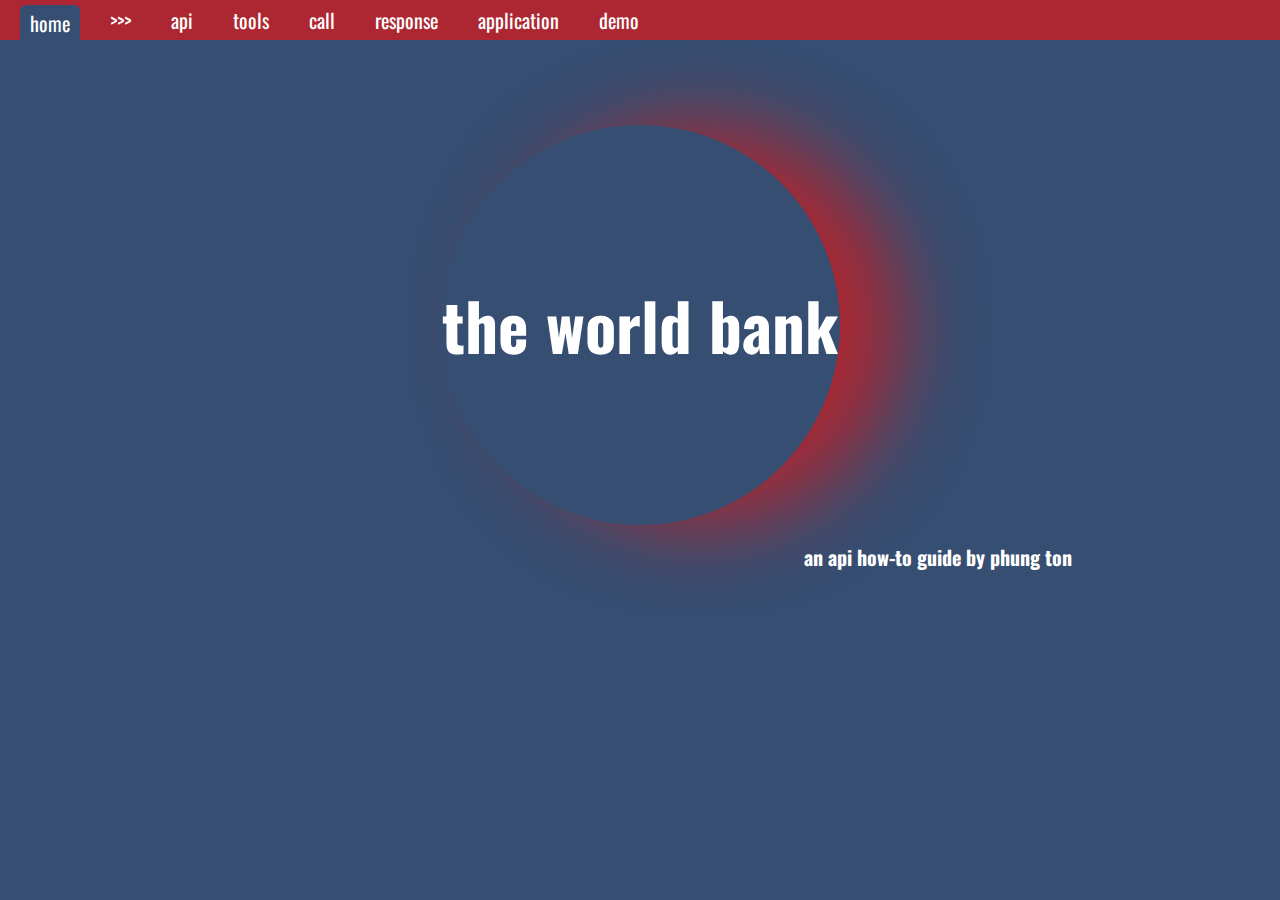
<file: index.html>
<!DOCTYPE html>
<html>
 <head>
 <link href="https://fonts.googleapis.com/css?family=Oswald" rel="stylesheet">
  <meta charset="UTF-8">
  <title>The World Bank : API How To Guide</title>
  

  <link rel="stylesheet" type="text/css" href="guide.css">
 
  
  
 </head>
 
 <body id="index">
 

 
<a name="home"></a>
<div class="circle"><h1>the world bank</h1></div>
<h2>an api how-to guide by phung ton</h2>




<ul> 
	<li><a href="index.html" id="home" class="current">home</a></li>
	<li><a>>>></a></li>
	<li><a href="api.html" id="api" class="anchorL">api</a></li>
	<li><a href="tools.html" id="tools" class="anchorL">tools</a></li>
	<li><a href="call.html" id="call" class="anchorL">call</a></li>
	<li><a href="response.html" id="response" class="anchorL">response</a></li> 
	<li><a href="application.html" id="app" class="anchorL">application</a></li> 
	<li><a href="demo.html" id="demo" class="anchorL">demo</a></li> 
</ul>


 </body>
</html>
</file>
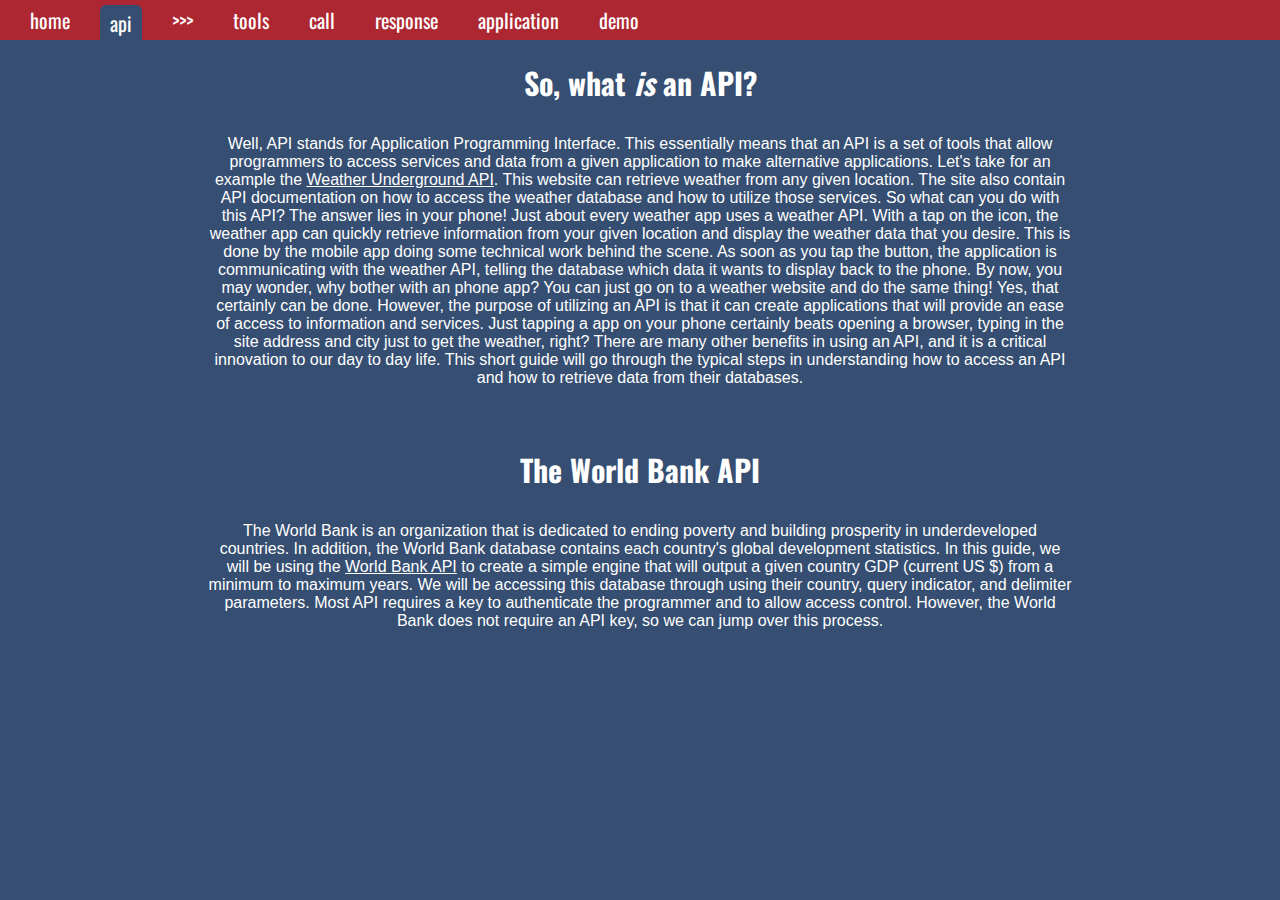
<file: api.html>
<!DOCTYPE html>
<html>
 <head>
 <link href="https://fonts.googleapis.com/css?family=Oswald" rel="stylesheet">
  <meta charset="UTF-8">
  <title>The World Bank : API How To Guide</title>
  

  <link rel="stylesheet" type="text/css" href="guide.css">
  
  
  
 </head>
 
 <body id="index">
 
<a name="api"></a>
 <h3> So, what <i>is</i> an API?</h3> 
 <div class="center">
 <p> Well, API stands for Application Programming Interface. This essentially means that an API is a set of tools that allow programmers to access services and data from a given application to make alternative applications. Let's take for an example the <a href="https://www.wunderground.com/weather/api/?ref=twc" target="_blank">Weather Underground API</a>. This website can retrieve weather from any given location. The site also contain API documentation on how to access the weather database and how to utilize those services. So what can you do with this API? The answer lies in your phone! Just about every weather app uses a weather API. With a tap on the icon, the weather app can quickly retrieve information from your given location and display the weather data that you desire. This is done by the mobile app doing some technical work behind the scene. As soon as you tap the button, the application is communicating with the weather API, telling the database which data it wants to display back to the phone. By now, you may wonder, why bother with an phone app? You can just go on to a weather website and do the same thing! Yes, that certainly can be done. However, the purpose of utilizing an API is that it can create applications that will provide an ease of access to information and services. Just tapping a app on your phone certainly beats opening a browser, typing in the site address and city just to get the weather, right? There are many other benefits in using an API, and it is a critical innovation to our day to day life. This short guide will go through the typical steps in understanding how to access an API and how to retrieve data from their databases. 
 


<h3>The World Bank API</h3> 
<div class="center">
<p>The World Bank is an organization that is dedicated to ending poverty and building prosperity in underdeveloped countries. In addition, the World Bank database contains each country's global development statistics. In this guide, we will be using the <a href="https://datahelpdesk.worldbank.org/knowledgebase/topics/125589-developer-information" target="_blank">World Bank API</a> to create a simple engine that will output a given country GDP (current US $) from a minimum to maximum years. We will be accessing this database through using their country, query indicator, and delimiter parameters. Most API requires a key to authenticate the programmer and to allow access control. However, the World Bank does not require an API key, so we can jump over this process. 
 

<ul> 
	<li><a href="index.html" id="home">home</a></li>
	<li><a href="api.html" id="api" class="current">api</a></li>
	<li><a>>>></a></li>
	<li><a href="tools.html" id="tools" class="anchorL">tools</a></li>
	<li><a href="call.html" id="call" class="anchorL">call</a></li>
	<li><a href="response.html" id="response" class="anchorL">response</a></li> 
	<li><a href="application.html" id="app" class="anchorL">application</a></li> 
	<li><a href="demo.html" id="demo" class="anchorL">demo</a></li> 
</ul>


 </body>
</html>
</file>
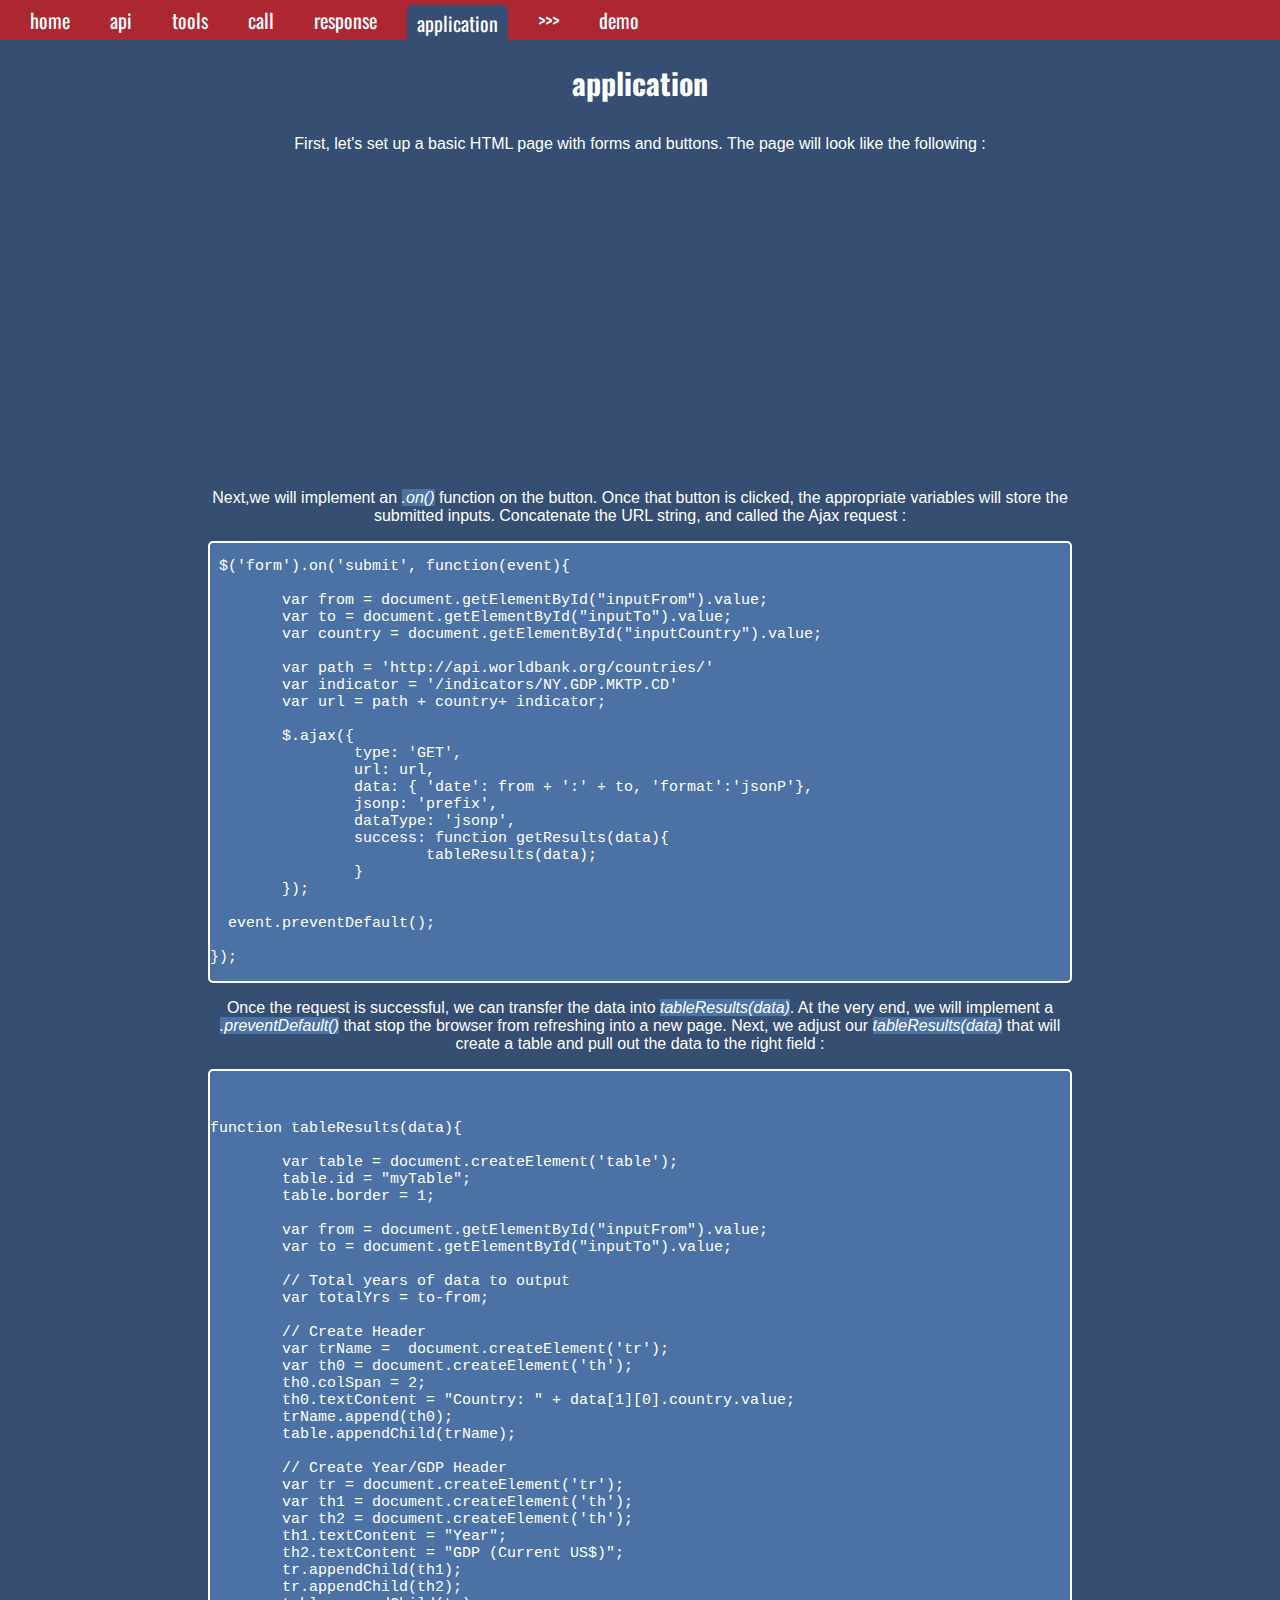
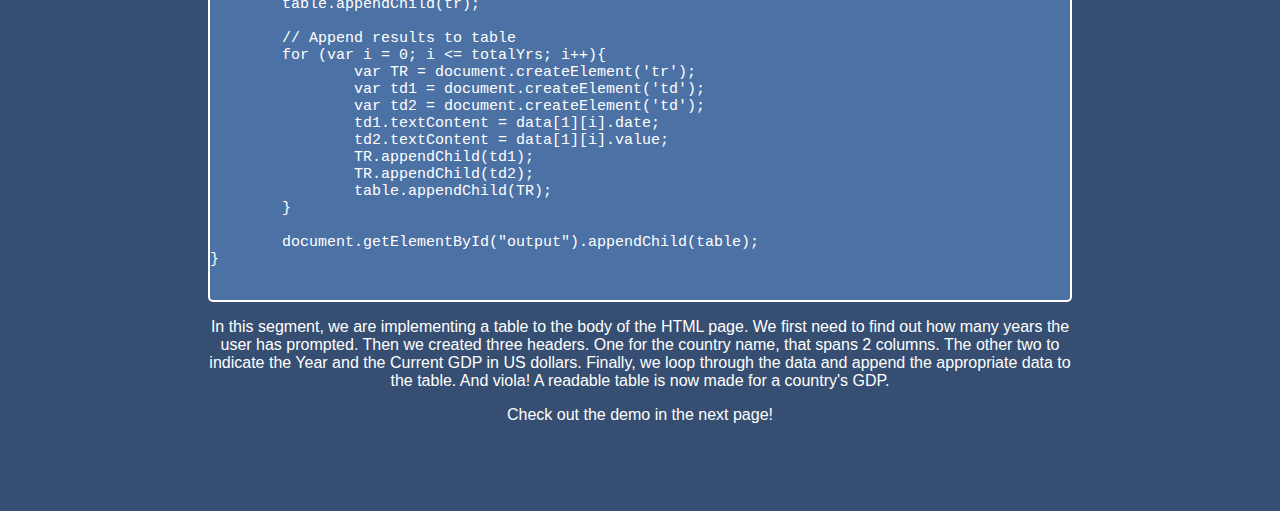
<file: application.html>
<!DOCTYPE html>
<html>
 <head>
 <link href="https://fonts.googleapis.com/css?family=Oswald" rel="stylesheet">
  <meta charset="UTF-8">
  <title>The World Bank : API How To Guide</title>
  

  <link rel="stylesheet" type="text/css" href="guide.css">

  
 </head>
 
 <body id="index">
 

 


<a name="application"></a>
<h3>application</h3>
<div class="center">
<p> First, let's set up a basic HTML page with forms and buttons. The page will look like the following :</p>

<p>
<iframe width="100%" height="300" src="https://jsfiddle.net/tonp/2w112k8r/embedded/html,result/" allowfullscreen="allowfullscreen" frameborder="0"></iframe>

</p>

<p>Next,we will implement an <mark>.on()</mark> function on the button. Once that button is clicked, the appropriate variables will store the submitted inputs. Concatenate the URL string, and called the Ajax request :
<div class="codes"> 
<pre> $('form').on('submit', function(event){
	
	var from = document.getElementById("inputFrom").value; 
	var to = document.getElementById("inputTo").value; 
	var country = document.getElementById("inputCountry").value; 
	
	var path = 'http://api.worldbank.org/countries/'
	var indicator = '/indicators/NY.GDP.MKTP.CD'
	var url = path + country+ indicator;

	$.ajax({
		type: 'GET', 
		url: url, 
		data: { 'date': from + ':' + to, 'format':'jsonP'},
		jsonp: 'prefix',
		dataType: 'jsonp', 
		success: function getResults(data){
			tableResults(data); 
		}
	});
  
  event.preventDefault();

});</pre>
</div>

<p>Once the request is successful, we can transfer the data into <mark>tableResults(data)</mark>. At the very end, we will implement a <mark>.preventDefault()</mark> that stop the browser from refreshing into a new page. Next, we adjust our <mark>tableResults(data)</mark> that will create a table and pull out the data to the right field : </p>
 
 <div class="codes"> 
 <pre> 
 
function tableResults(data){
	
	var table = document.createElement('table');
	table.id = "myTable";
	table.border = 1;
	
	var from = document.getElementById("inputFrom").value; 
	var to = document.getElementById("inputTo").value; 
	
	// Total years of data to output
	var totalYrs = to-from;
	
	// Create Header
	var trName =  document.createElement('tr'); 
	var th0 = document.createElement('th');
	th0.colSpan = 2;
	th0.textContent = "Country: " + data[1][0].country.value;
	trName.append(th0); 
	table.appendChild(trName); 
	
	// Create Year/GDP Header
	var tr = document.createElement('tr'); 
	var th1 = document.createElement('th');
	var th2 = document.createElement('th');
	th1.textContent = "Year"; 
	th2.textContent = "GDP (Current US$)"; 
	tr.appendChild(th1); 
	tr.appendChild(th2);
	table.appendChild(tr); 
	
	// Append results to table
	for (var i = 0; i <= totalYrs; i++){
		var TR = document.createElement('tr');
		var td1 = document.createElement('td');
		var td2 = document.createElement('td');
		td1.textContent = data[1][i].date;
		td2.textContent = data[1][i].value;
		TR.appendChild(td1); 
		TR.appendChild(td2); 
		table.appendChild(TR);
	}
	
	document.getElementById("output").appendChild(table);
}

</pre>
</div>
<p> In this segment, we are implementing a table to the body of the HTML page. We first need to find out how many years the user has prompted. Then we created three headers. One for the country name, that spans 2 columns. The other two to indicate the Year and the Current GDP in US dollars. Finally, we loop through the data and append the appropriate data to the table. And viola! A readable table is now made for a country's GDP. </p><p>Check out the demo in the next page!</p>



<ul> 
	<li><a href="index.html" id="home">home</a></li>
	<li><a href="api.html" id="api" >api</a></li>
	<li><a href="tools.html" id="tools" >tools</a></li>
	<li><a href="call.html" id="call" >call</a></li>
	<li><a href="response.html" id="response">response</a></li> 
	<li><a href="application.html" id="app" class="current">application</a></li>
<li><a>>>></a></li>	
	<li><a href="demo.html" id="demo" class="anchorL">demo</a></li> 
</ul>


 </body>
</html>
</file>
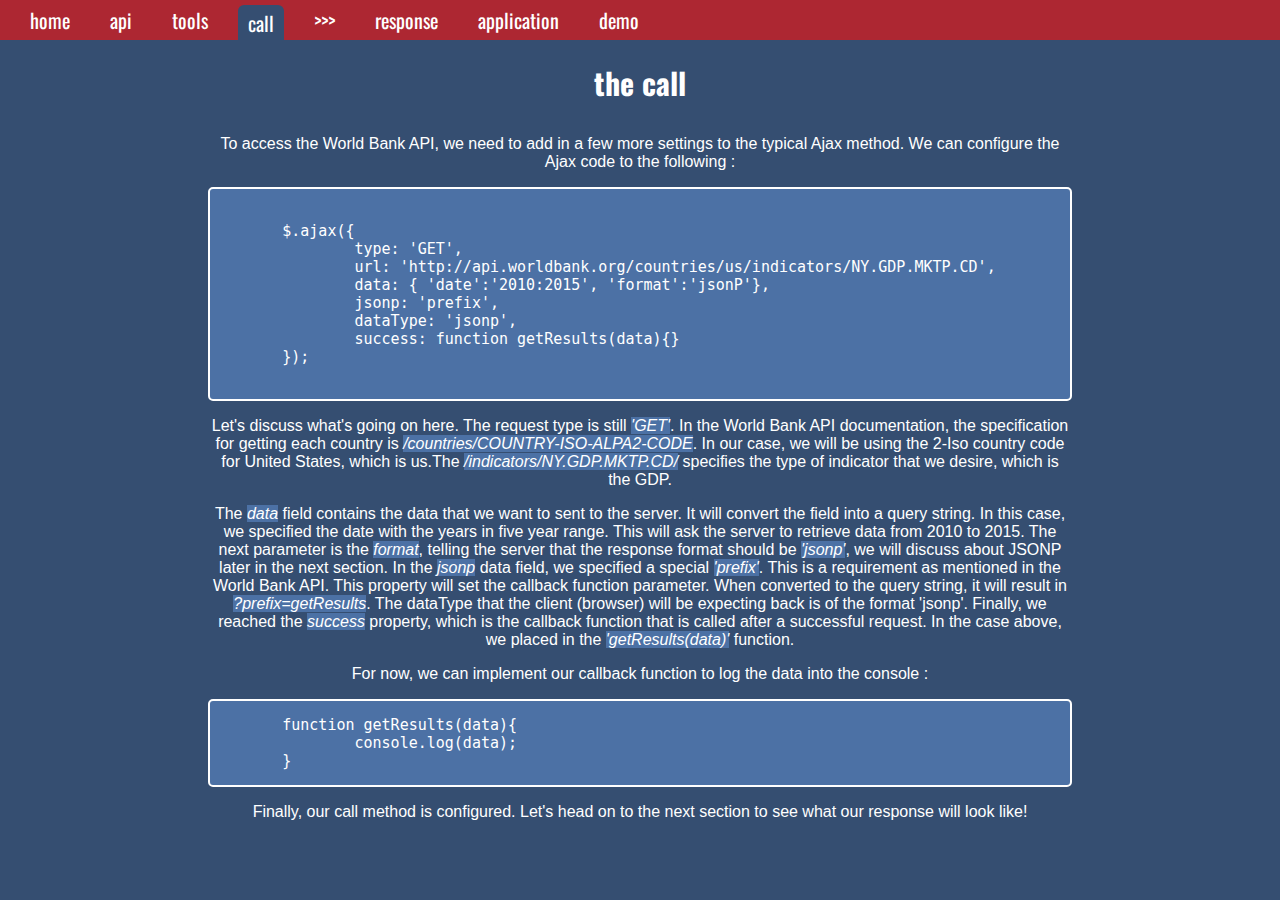
<file: call.html>
<!DOCTYPE html>
<html>
 <head>
 <link href="https://fonts.googleapis.com/css?family=Oswald" rel="stylesheet">
  <meta charset="UTF-8">
  <title>The World Bank : API How To Guide</title>
  

  <link rel="stylesheet" type="text/css" href="guide.css">
  
  
 </head>
 
 <body id="index">
 <a name="call"></a>
<h3>the call</h3> 
<div class="center">

<div class="center"> 

<p>To access the World Bank API, we need to add in a few more settings to the typical Ajax method. We can configure the Ajax code to the following :
<div class="codes">
<pre>
	<code>
	$.ajax({
		type: 'GET', 
		url: 'http://api.worldbank.org/countries/us/indicators/NY.GDP.MKTP.CD', 
		data: { 'date':'2010:2015', 'format':'jsonP'},
		jsonp: 'prefix',
		dataType: 'jsonp', 
		success: function getResults(data){}
	});
	</code>
</pre>

</div>


<p>
	Let's discuss what's going on here. The request type is still <mark>'GET'</mark>. In the World Bank API documentation, the specification for getting each country is <mark>/countries/COUNTRY-ISO-ALPA2-CODE</mark>. In our case, we will be using the 2-Iso country code for United States, which is us.The <mark>/indicators/NY.GDP.MKTP.CD/</mark> specifies the type of indicator that we desire, which is the GDP. </p>
	
<p> The <mark>data</mark> field contains the data that we want to sent to the server. It will convert the field into a query string. In this case, we specified the date with the years in five year range. This will ask the server to retrieve data from 2010 to 2015. The next parameter is the <mark>format</mark>, telling the server that the response format should be <mark>'jsonp'</mark>, we will discuss about JSONP later in the next section. In the <mark>jsonp</mark> data field, we specified a special <mark>'prefix'</mark>. This is a requirement as mentioned in the World Bank API. This property will set the callback function parameter. When converted to the query string, it will result in <mark>?prefix=getResults</mark>.  The dataType that the client (browser) will be expecting back is of the format 'jsonp'. Finally, we reached the <mark>success</mark> property, which is the callback function that is called after a successful request. In the case above, we placed in the <mark>'getResults(data)'</mark> function.  </p> 

<p> For now, we can implement our callback function to log the data into the console :

<div class="codes">
<pre>
	<code>function getResults(data){
		console.log(data); 
	}</code>
</pre>

</div>

<p>Finally, our call method is configured. Let's head on to the next section to see what our response will look like!</p> 










<ul> 
	<li><a href="index.html" id="home">home</a></li>
	<li><a href="api.html" id="api" >api</a></li>
	<li><a href="tools.html" id="tools" >tools</a></li>
	<li><a href="call.html" id="call" class="current">call</a></li>
	<li><a>>>></a></li>
	<li><a href="response.html" id="response" class="anchorL">response</a></li> 
	<li><a href="application.html" id="app" class="anchorL">application</a></li> 
	<li><a href="demo.html" id="demo" class="anchorL">demo</a></li> 
</ul>


 </body>
</html>
</file>
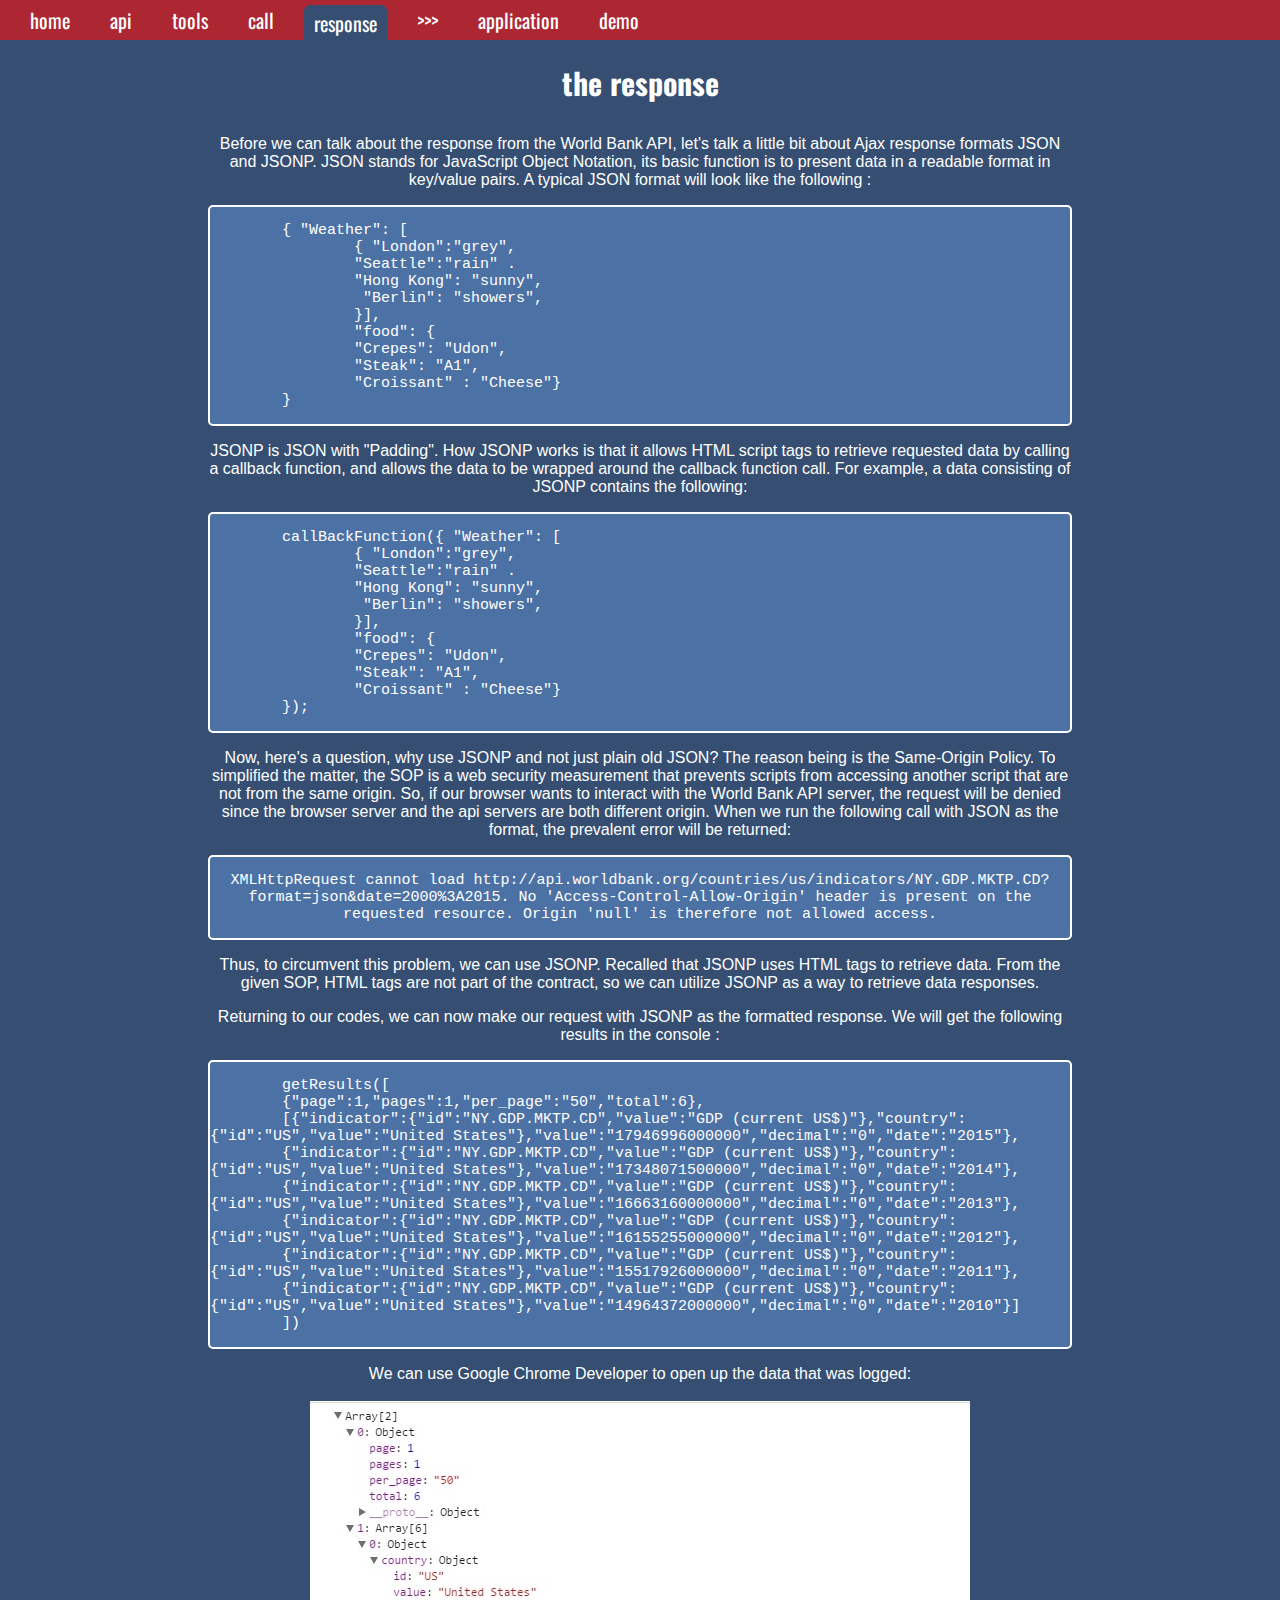
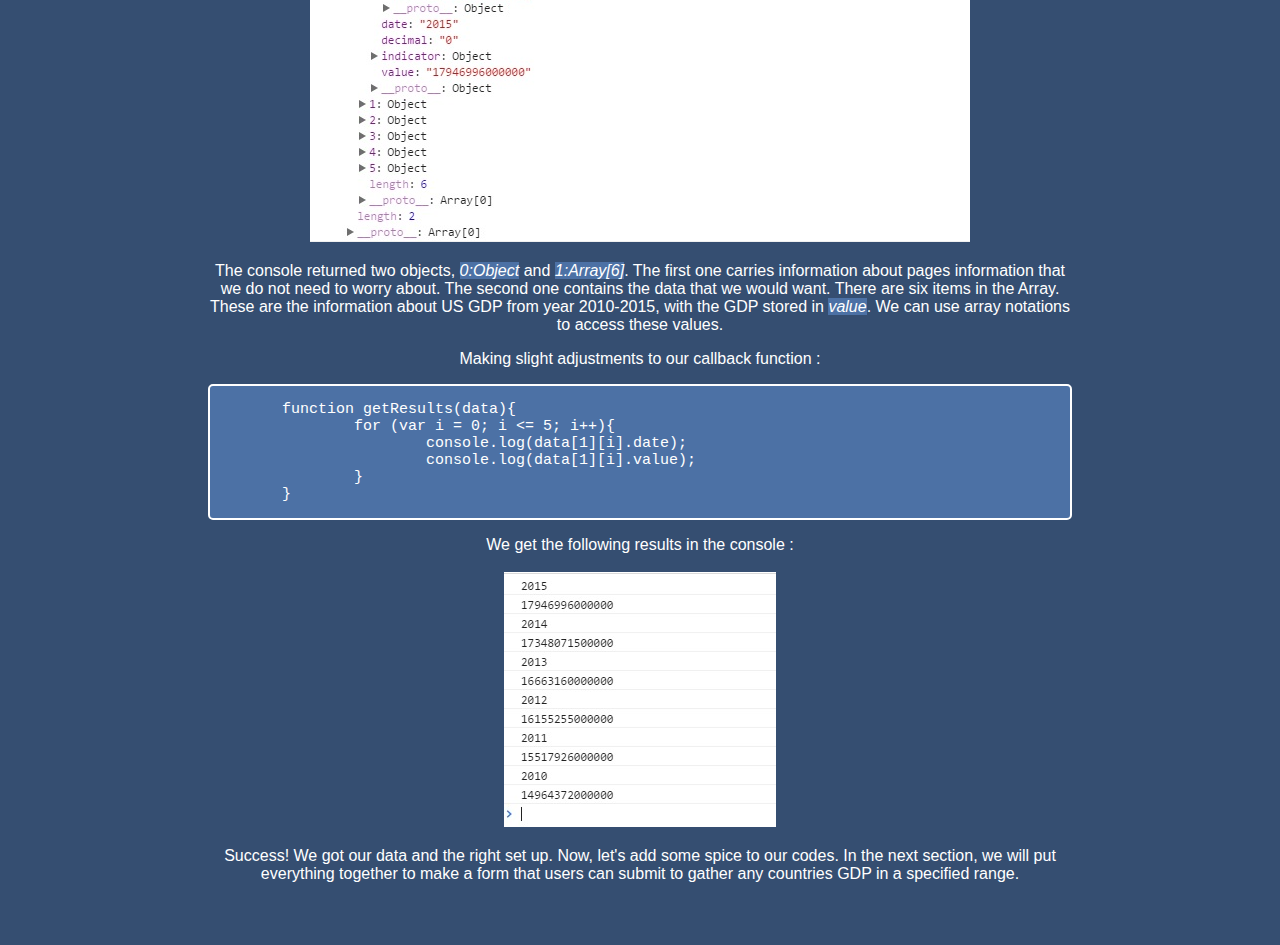
<file: response.html>
<!DOCTYPE html>
<html>
 <head>
 <link href="https://fonts.googleapis.com/css?family=Oswald" rel="stylesheet">
  <meta charset="UTF-8">
  <title>The World Bank : API How To Guide</title>
  

  <link rel="stylesheet" type="text/css" href="guide.css">
  
  
  
 </head>
 
 <body id="index">

	


</div>
 
 
<a name="response"></a>
<h3>the response</h3>
<div class="center">
<p> Before we can talk about the response from the World Bank API, let's talk a little bit about Ajax response formats JSON and JSONP. JSON stands for JavaScript Object Notation, its basic function is to present data in a readable format in key/value pairs. A typical JSON format will look like the following : </p> 
<div class="codes">
<pre> 	{ "Weather": [
		{ "London":"grey", 
		"Seattle":"rain" .
		"Hong Kong": "sunny",
		 "Berlin": "showers",
		}], 
		"food": {
		"Crepes": "Udon", 
		"Steak": "A1", 
		"Croissant" : "Cheese"} 
	}
</pre>
</div>
<p> JSONP is JSON with "Padding". How JSONP works is that it allows HTML script tags to retrieve requested data by calling a callback function, and allows the data to be wrapped around the callback function call. For example, a data consisting of JSONP contains the following: 

<div class="codes">
<pre>	callBackFunction({ "Weather": [
		{ "London":"grey", 
		"Seattle":"rain" .
		"Hong Kong": "sunny",
		 "Berlin": "showers",
		}], 
		"food": {
		"Crepes": "Udon", 
		"Steak": "A1", 
		"Croissant" : "Cheese"} 
	});
</pre>
</div>

<p>Now, here's a question, why use JSONP and not just plain old JSON? The reason being is the Same-Origin Policy. To simplified the matter, the SOP is a web security measurement that prevents scripts from accessing another script that are not from the same origin. So, if our browser wants to interact with the World Bank API server, the request will be denied since the browser server and the api servers are both different origin. When we run the following call with JSON as the format, the prevalent error will be returned: </p>
	
	<div class="codes">
	<pre><center>XMLHttpRequest cannot load http://api.worldbank.org/countries/us/indicators/NY.GDP.MKTP.CD?format=json&date=2000%3A2015. No 'Access-Control-Allow-Origin' header is present on the requested resource. Origin 'null' is therefore not allowed access.</center></pre> </div>
	
	<p>Thus, to circumvent this problem, we can use JSONP. Recalled that JSONP uses HTML tags to retrieve data. From the given SOP, HTML tags are not part of the contract, so we can utilize JSONP as a way to retrieve data responses.</p>


<p>Returning to our codes, we can now make our request with JSONP as the formatted response. We will get the following results in the console : 
<div class="codes">
<pre>	getResults([
	{"page":1,"pages":1,"per_page":"50","total":6},
	[{"indicator":{"id":"NY.GDP.MKTP.CD","value":"GDP (current US$)"},"country":{"id":"US","value":"United States"},"value":"17946996000000","decimal":"0","date":"2015"},
	{"indicator":{"id":"NY.GDP.MKTP.CD","value":"GDP (current US$)"},"country":{"id":"US","value":"United States"},"value":"17348071500000","decimal":"0","date":"2014"},
	{"indicator":{"id":"NY.GDP.MKTP.CD","value":"GDP (current US$)"},"country":{"id":"US","value":"United States"},"value":"16663160000000","decimal":"0","date":"2013"},
	{"indicator":{"id":"NY.GDP.MKTP.CD","value":"GDP (current US$)"},"country":{"id":"US","value":"United States"},"value":"16155255000000","decimal":"0","date":"2012"},
	{"indicator":{"id":"NY.GDP.MKTP.CD","value":"GDP (current US$)"},"country":{"id":"US","value":"United States"},"value":"15517926000000","decimal":"0","date":"2011"},
	{"indicator":{"id":"NY.GDP.MKTP.CD","value":"GDP (current US$)"},"country":{"id":"US","value":"United States"},"value":"14964372000000","decimal":"0","date":"2010"}]
	])
</pre>
</div>
</p>
<p>We can use Google Chrome Developer to open up the data that was logged: <br><br>
<img src="consoleData.jpeg"></img></p>
<p> The console returned two objects, <mark>0:Object</mark> and <mark>1:Array[6]</mark>. The first one carries information about pages information that we do not need to worry about. The second one contains the data that we would want. There are six items in the Array. These are the information about US GDP from year 2010-2015, with the GDP stored in <mark>value</mark>. We can use array notations to access these values. </p> 
<p>Making slight adjustments to our callback function : 

<div class="codes">
<pre>
	<code>function getResults(data){
		for (var i = 0; i <= 5; i++){
			console.log(data[1][i].date); 
			console.log(data[1][i].value); 
		}
	}</code>
</pre>

</div>
</p>

<p>We get the following results in the console :  <br>

<br><img src="2010_2015results.jpg" ></img></p>

<p>Success! We got our data and the right set up. Now, let's add some spice to our codes. In the next section, we will put everything together to make a form that users can submit to gather any countries GDP in a specified range.</p>
 
 </div>
 
 
<ul> 
	<li><a href="index.html" id="home">home</a></li>
	<li><a href="api.html" id="api" >api</a></li>
	<li><a href="tools.html" id="tools" >tools</a></li>
	<li><a href="call.html" id="call" >call</a></li>
	<li><a href="response.html" id="response"class="current">response</a></li> 
	<li><a>>>></a></li>
	<li><a href="application.html" id="app" class="anchorL">application</a></li> 
	<li><a href="demo.html" id="demo" class="anchorL">demo</a></li> 
</ul>


 </body>
</html>
</file>
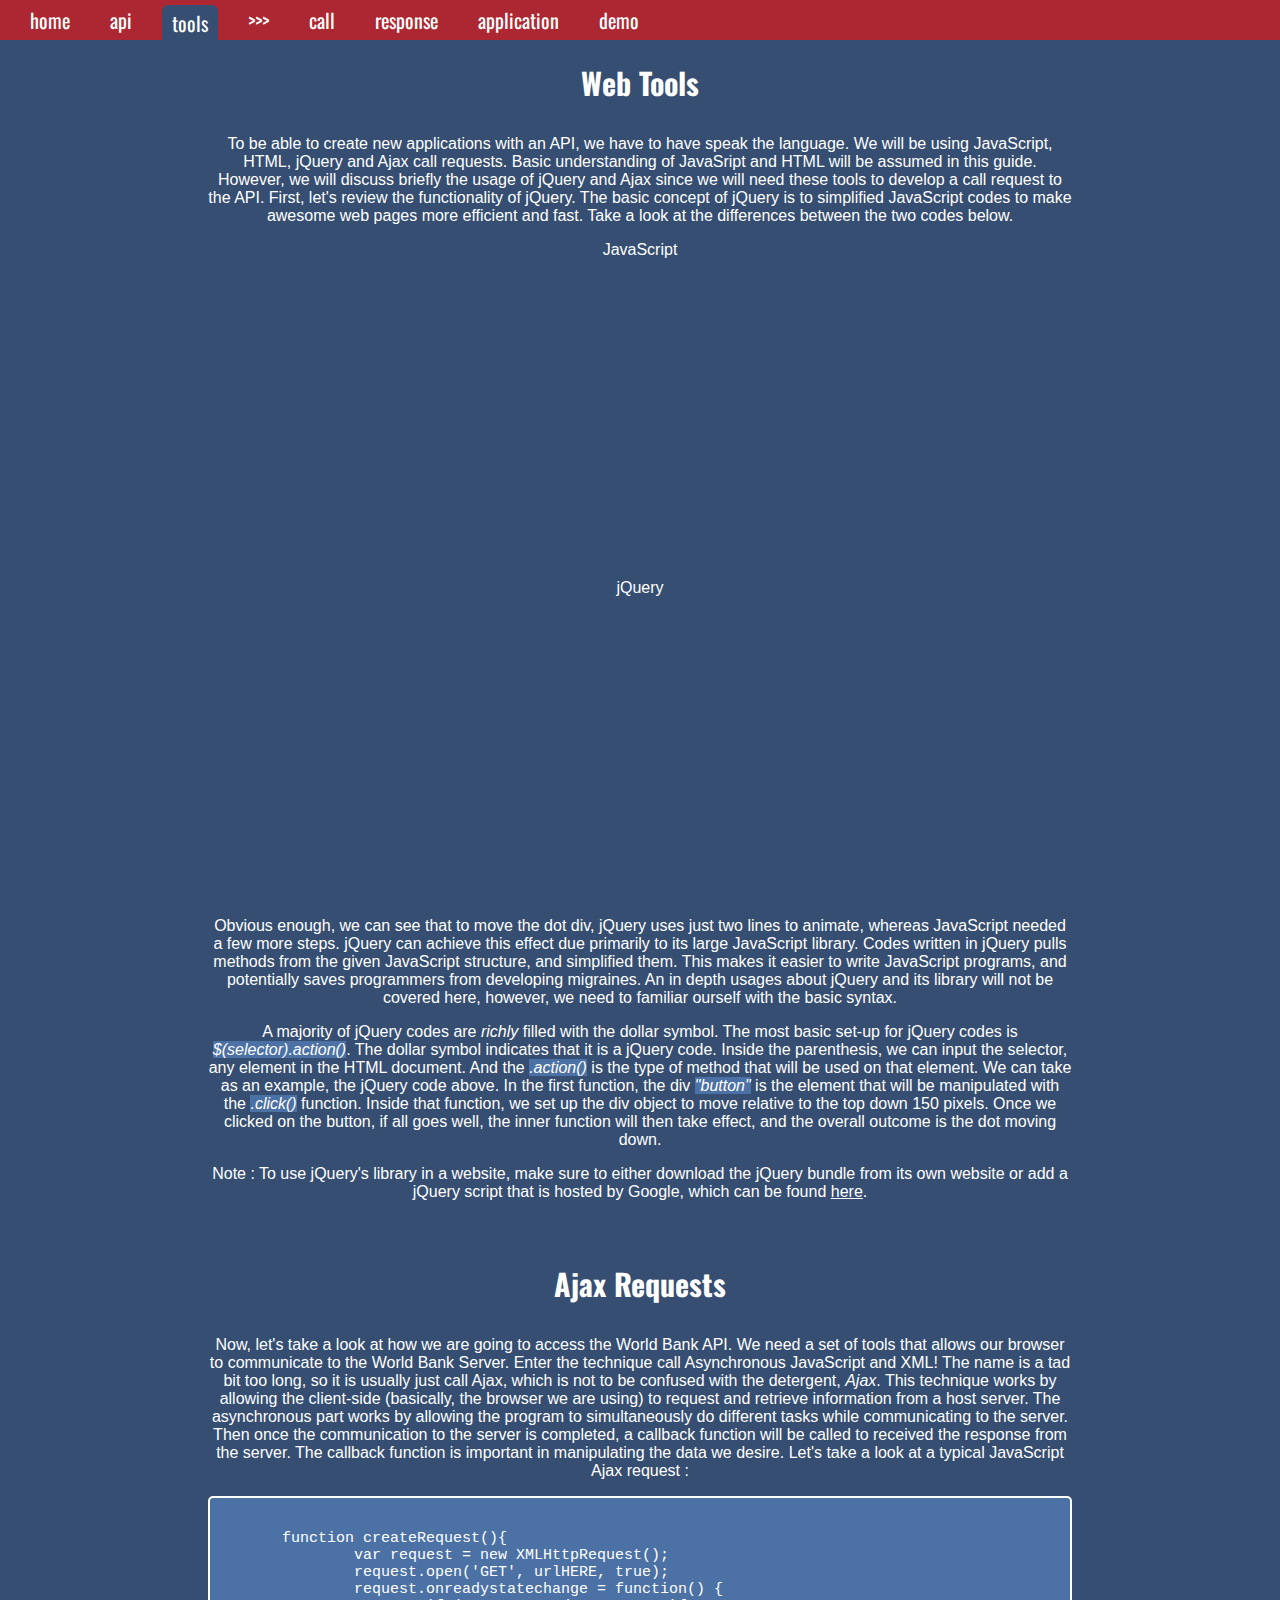
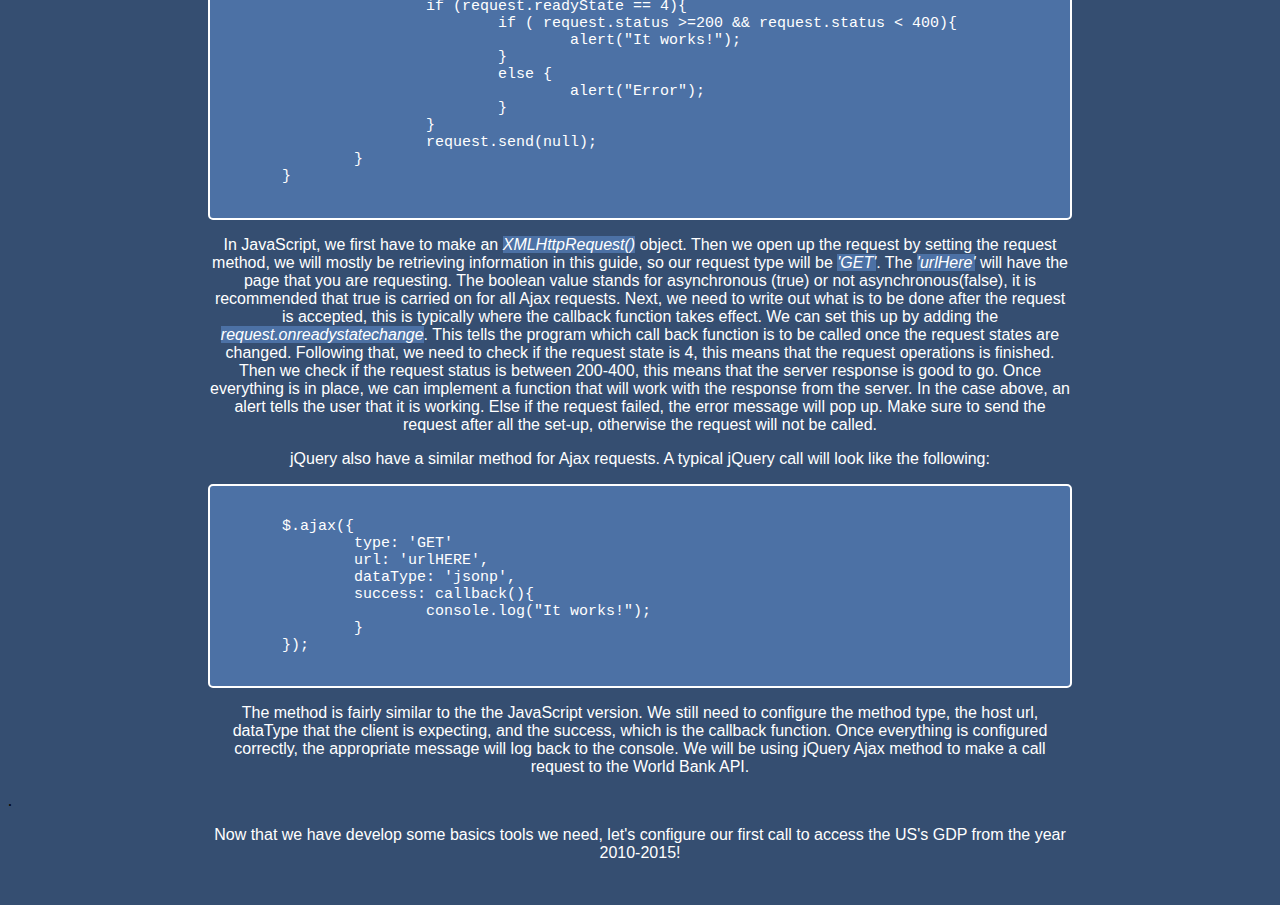
<file: tools.html>
<!DOCTYPE html>
<html>
 <head>
 <link href="https://fonts.googleapis.com/css?family=Oswald" rel="stylesheet">
  <meta charset="UTF-8">
  <title>The World Bank : API How To Guide</title>
  

  <link rel="stylesheet" type="text/css" href="guide.css">
 
  
  
 </head>
 
 <body id="index">
 
 
<a name="tools"></a>
<h3>Web Tools</h3>
<div class="center">
<p>To be able to create new applications with an API, we have to have speak the language. We will be using JavaScript, HTML, jQuery and Ajax call requests. Basic understanding of JavaSript and HTML will be assumed in this guide. However, we will discuss briefly the usage of jQuery and Ajax since we will need these tools to develop a call request to the API. First, let's review the functionality of jQuery. The basic concept of jQuery is to simplified JavaScript codes to make awesome web pages more efficient and fast. Take a look at the differences between the two codes below. </p>
<p>JavaScript
<iframe width="100%" height="300" src="https://jsfiddle.net/tonp/y5og3po0/embedded/js,html,css,result/" allowfullscreen="allowfullscreen" frameborder="0"></iframe></p>

<p>jQuery
<iframe width="100%" height="300" src="https://jsfiddle.net/tonp/jou27nfx/embedded/js,html,css,result/" allowfullscreen="allowfullscreen" frameborder="0"></iframe></p>



<p>Obvious enough, we can see that to move the dot div, jQuery uses just two lines to animate, whereas JavaScript needed a few more steps. jQuery can achieve this effect due primarily to its large JavaScript library. Codes written in jQuery pulls methods from the given JavaScript structure, and simplified them. This makes it easier to write JavaScript programs, and potentially saves programmers from developing migraines. An in depth usages about jQuery and its library will not be covered here, however, we need to familiar ourself with the basic syntax. <p> 

<p> A majority of jQuery codes are <i>richly</i> filled with the dollar symbol. The most basic set-up for jQuery codes is <mark>$(selector).action()</mark>. The dollar symbol indicates that it is a jQuery code. Inside the parenthesis, we can input the selector, any element in the HTML document. And the <mark>.action()</mark> is the type of method that will be used on that element. We can take as an example, the jQuery code above. In the first function, the div  <mark>"button"</mark> is the element that will be manipulated with the <mark>.click()</mark> function. Inside that function, we set up the div object to move relative to the top down 150 pixels. Once we clicked on the button, if all goes well, the inner function will then take effect, and the overall outcome is the dot moving down. </p> 
<p> Note : To use jQuery's library in a website, make sure to either download the jQuery bundle from its own website or add a jQuery script that is hosted by Google, which can be found <a href="https://developers.google.com/speed/libraries/" target="_blank">here</a>.

<h3> Ajax Requests</h3> 
<p> Now, let's take a look at how we are going to access the World Bank API. We need a set of tools that allows our browser to communicate to the World Bank Server. Enter the technique call Asynchronous JavaScript and XML! The name is a tad bit too long, so it is usually just call Ajax, which is not to be confused with the detergent, <i>Ajax</i>. This technique works by allowing the client-side (basically, the browser we are using) to request and retrieve information from a host server. The asynchronous part works by allowing the program to simultaneously do different tasks while communicating to the server. Then once the communication to the server is completed, a callback function will be called to received the response from the server. The callback function is important in manipulating the data we desire. Let's take a look at a typical JavaScript Ajax request : 

 
<div class="codes"> 
<pre> 
	<code>function createRequest(){
		var request = new XMLHttpRequest();
		request.open('GET', urlHERE, true); 
		request.onreadystatechange = function() {
			if (request.readyState == 4){
				if ( request.status >=200 && request.status < 400){
					alert("It works!"); 
				}
				else {
					alert("Error"); 
				}
			}
			request.send(null);
		}
	}
</code>
</pre> </p>
</div>


<p> In JavaScript, we first have to make an <mark>XMLHttpRequest()</mark> object. Then we open up the request by setting the request method, we will mostly be retrieving information in this guide, so our request type will be <mark>'GET'</mark>. The <mark>'urlHere'</mark> will have the page that you are requesting. The boolean value stands for asynchronous (true) or not asynchronous(false), it is recommended that true is carried on for all Ajax requests. Next, we need to write out what is to be done after the request is accepted, this is typically where the callback function takes effect. We can set this up by adding the <mark>request.onreadystatechange</mark>. This tells the program which call back function is to be called once the request states are changed. Following that, we need to check if the request state is 4, this means that the request operations is finished. Then we check if the request status is between 200-400, this means that the server response is good to go. Once everything is in place, we can implement a function that will work with the response from the server. In the case above, an alert tells the user that it is working. Else if the request failed, the error message will pop up. Make sure to send the request after all the set-up, otherwise the request will not be called. </p> 

<p> jQuery also have a similar method for Ajax requests. A typical jQuery call will look like the following: 
<div class="codes">
<pre>
	<code>
	$.ajax({
		type: 'GET'
		url: 'urlHERE',
		dataType: 'jsonp',
		success: callback(){
			console.log("It works!");
		}
	});
	</code>
</pre>

</div></p>

<p> The method is fairly similar to the the JavaScript version. We still need to configure the method type, the host url,  dataType that the client is expecting, and the success, which is the callback function. Once everything is configured correctly, the appropriate message will log back to the console. We will be using jQuery Ajax method to make a call request to the World Bank API. </p>. 
<p>Now that we have develop some basics tools we need, let's configure our first call to access the US's GDP from the year 2010-2015!</p>







<ul> 
	<li><a href="index.html" id="home">home</a></li>
	<li><a href="api.html" id="api" >api</a></li>
	<li><a href="tools.html" id="tools" class="current">tools</a></li>
	<li><a>>>></a></li>
	<li><a href="call.html" id="call" class="anchorL">call</a></li>
	<li><a href="response.html" id="response" class="anchorL">response</a></li> 
	<li><a href="application.html" id="app" class="anchorL">application</a></li> 
	<li><a href="demo.html" id="demo" class="anchorL">demo</a></li> 
</ul>


 </body>
</html>
</file>
<file: guide.css>
.circle{

	
	background-color: #354E71;
	width: 400px; 
	height: 400px; 
	
	line-height: 400px; 
	text-align:center; 
	
	border-radius: 50%; 
	
	margin: 0 auto;
	margin-top: 125px;
	
	
	box-shadow: 60px 0px 80px #ad2732;


}




.circle h1 {
	
	
	font-family: 'Oswald', sans-serif;
	text-align: center; 
	font-size: 65px; 
	color: white;
	

}


h2{
	
	font-family: 'Oswald', sans-serif;
	text-align: right;
	padding-right:200px;
	font-size: 20px; 
	color: white;
	
}

h3{
	padding-top: 30px;
	font-family: 'Oswald', sans-serif;
	text-align: center;
	font-size: 30px; 
	color: white;
	
}



.codes{
	margin-left: 200px; 
	margin-right:200px; 
	border-style: solid; 
	border-radius: 5px;
	border-width: 2px;
	color: white;
	background-color:#4c71a5;
	
}



.demo{
	margin-left: 200px; 
	margin-right:200px; 
	border-style: solid; 
	color: white;
}

pre{

	font-size: 15px;
	white-space: pre-wrap;

}

mark{

	background-color: #4c71a5;
	color:white;
	font-style: italic;
}

body#index{
	background-color:#354E71;


}





p{ 
	color: white;
	font-family: 'Open Sans', sans-serif;
	text-align: center; 
	margin-left : 200px; 
	margin-right:200px;
	

}

ul {
    list-style-type: none;
    margin: 0;
    padding: 0px;
    overflow: hidden;
    
	margin-left: -8px;
	
	position: fixed; 
	top: 0; 
	width: 100%; 
	height: 40px;
	
	background-color: #ad2732;
	
}

li {
    float: left;
	font-family: 'Oswald', sans-serif;
	padding-top: 5px;
	padding-left: 20px;
	color: white; 
	
	
	font-size: 20px;
	
}

li a {
    display: block;
    color: white;
    text-align: center;
    padding: 0px 10px;
    text-decoration: none;
	
}

.current{

	color: white; 
	background-color: #354E71;
	padding-top: 3px;
	padding-bottom: 30px;
	border-radius:6px;
	
	
	

}

a:link{
	color: white;

}

a:visited {
	color: white;
	}
</file>
